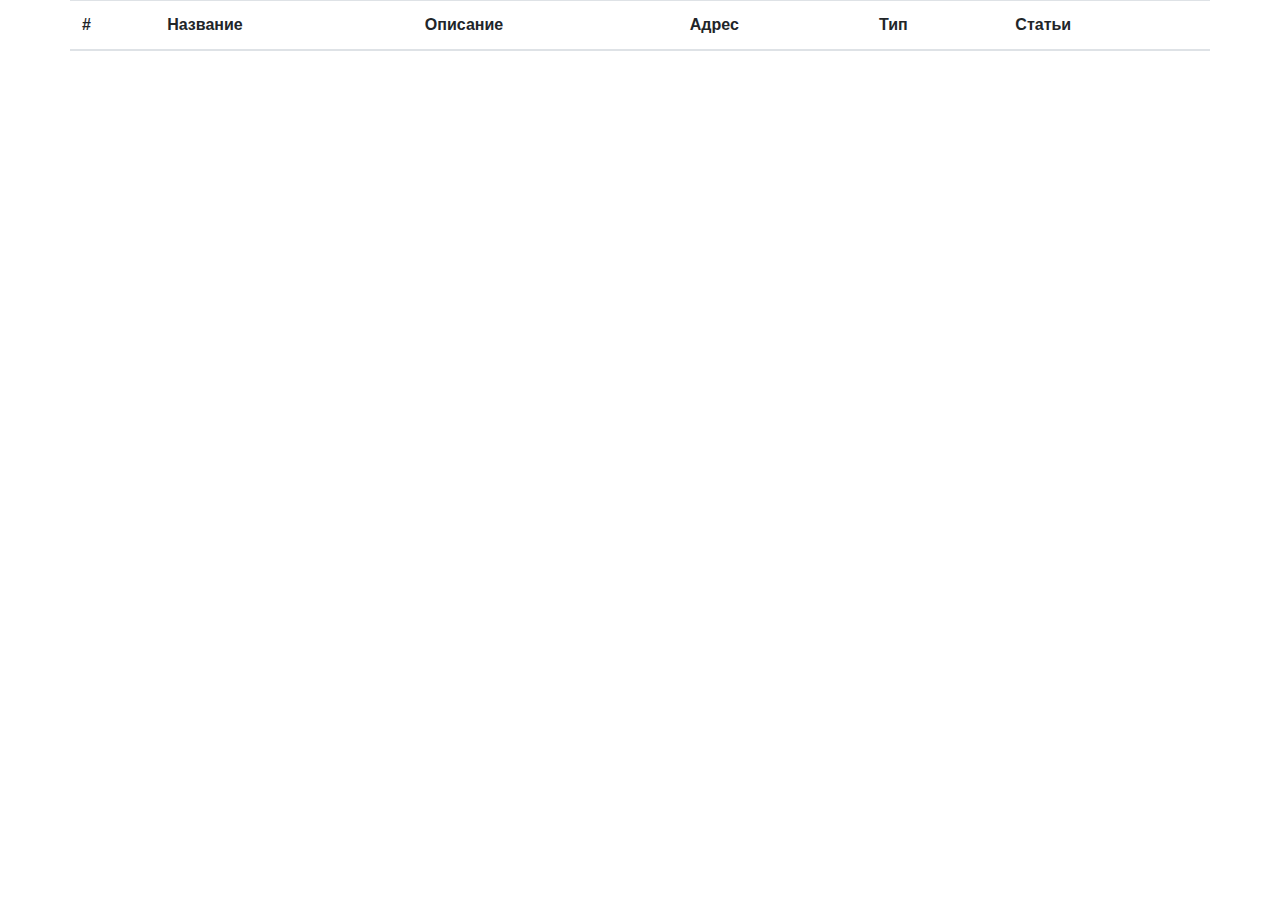
<file: src/main/resources/templates/index.html>
<!doctype html>
<html lang="en" xmlns:th="http://www.w3.org/1999/xhtml">
    <head>
        <meta charset="utf-8">
        <meta name="viewport" content="width=device-width, initial-scale=1, shrink-to-fit=no">
        <link rel="stylesheet" href="https://stackpath.bootstrapcdn.com/bootstrap/4.4.1/css/bootstrap.min.css"
              integrity="sha384-Vkoo8x4CGsO3+Hhxv8T/Q5PaXtkKtu6ug5TOeNV6gBiFeWPGFN9MuhOf23Q9Ifjh" crossorigin="anonymous">
        <script src="https://code.jquery.com/jquery-3.4.1.slim.min.js"
                integrity="sha384-J6qa4849blE2+poT4WnyKhv5vZF5SrPo0iEjwBvKU7imGFAV0wwj1yYfoRSJoZ+n" crossorigin="anonymous"></script>
        <script src="https://cdn.jsdelivr.net/npm/popper.js@1.16.0/dist/umd/popper.min.js"
                integrity="sha384-Q6E9RHvbIyZFJoft+2mJbHaEWldlvI9IOYy5n3zV9zzTtmI3UksdQRVvoxMfooAo" crossorigin="anonymous"></script>
        <script src="https://stackpath.bootstrapcdn.com/bootstrap/4.4.1/js/bootstrap.min.js"
                integrity="sha384-wfSDF2E50Y2D1uUdj0O3uMBJnjuUD4Ih7YwaYd1iqfktj0Uod8GCExl3Og8ifwB6" crossorigin="anonymous"></script>
        <title>Автомобильные инциденты</title>
    </head>
    <body>
        <header th:insert="blocks/header :: header"></header>
        <div class="container">
            <div class="row">
                <table class="table">
                    <thead>
                        <tr>
                            <th scope="col">#</th>
                            <th scope="col">Название</th>
                            <th scope="col">Описание</th>
                            <th scope="col">Адрес</th>
                            <th scope="col">Тип</th>
                            <th scope="col">Статьи</th>
                        </tr>
                    </thead>
                    <tbody>
                    <tr th:each="accident: ${accidents}">
                        <td th:text="${accident.getId}"></td>
                        <td><a th:text="${accident.getName}" th:href="@{|/editAccident?id=${accident.id}|}">
                            <i class="fa fa-edit"></i>
                        </a>
                        </td>
                        <td th:text="${accident.getText}"></td>
                        <td th:text="${accident.getAddress}"></td>
                        <td th:text="${accident.getType().getName()}"></td>
                        <td th:each="rule: ${accident.rules}">
                            <ts><a th:text="${rule.name}" ></a></ts>
                        </td>
                    </tr>
                    </tbody>
                </table>
            </div>
        </div>
        <footer th:insert="blocks/footer :: footer"></footer>
    </body>
</html>
</file>
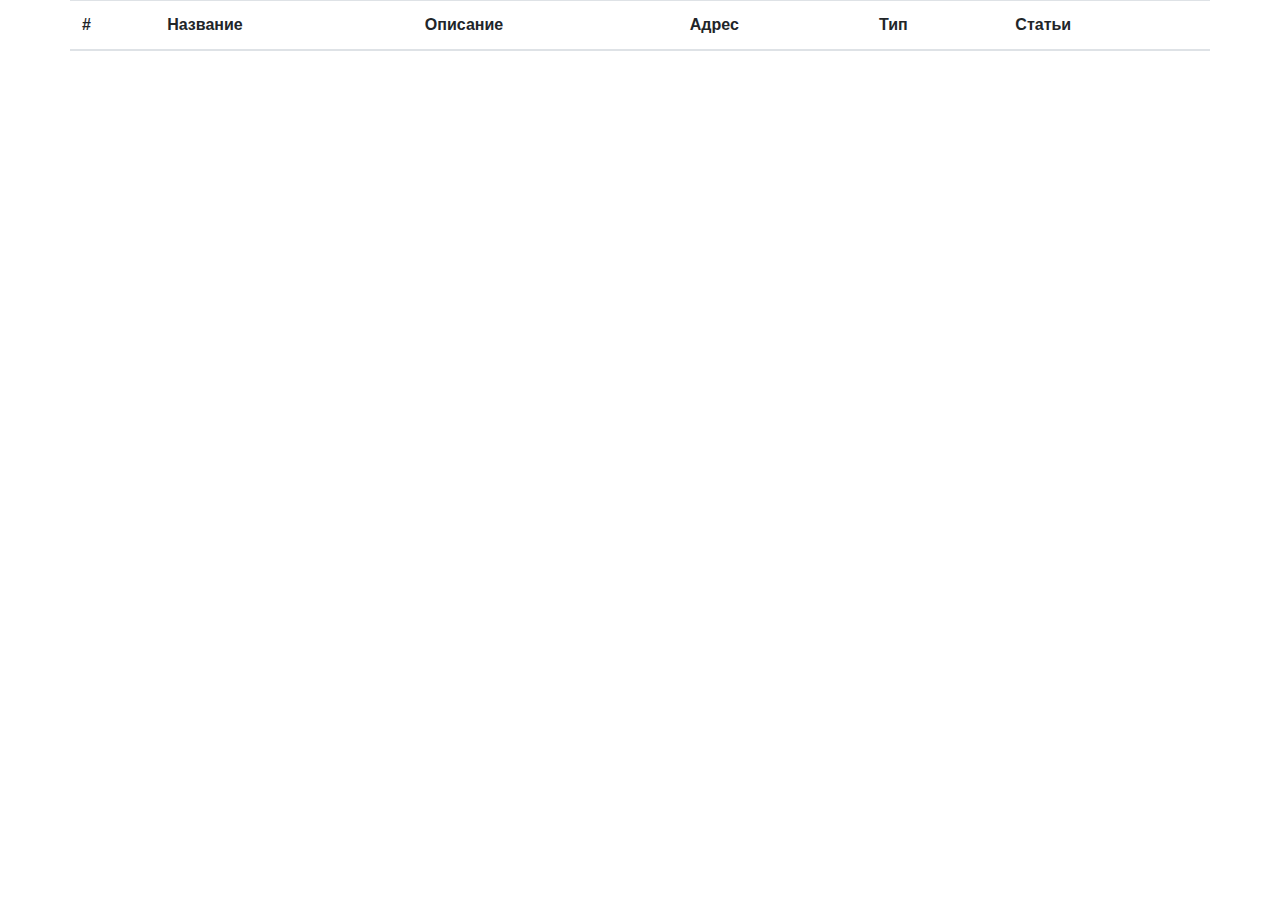
<file: src/main/resources/templates/accidents.html>
<!doctype html>
<html lang="en" xmlns:th="http://www.w3.org/1999/xhtml">
<head>
    <meta charset="utf-8">
    <meta name="viewport" content="width=device-width, initial-scale=1, shrink-to-fit=no">
    <link rel="stylesheet" href="https://stackpath.bootstrapcdn.com/bootstrap/4.4.1/css/bootstrap.min.css"
          integrity="sha384-Vkoo8x4CGsO3+Hhxv8T/Q5PaXtkKtu6ug5TOeNV6gBiFeWPGFN9MuhOf23Q9Ifjh" crossorigin="anonymous">
    <script src="https://code.jquery.com/jquery-3.4.1.slim.min.js"
            integrity="sha384-J6qa4849blE2+poT4WnyKhv5vZF5SrPo0iEjwBvKU7imGFAV0wwj1yYfoRSJoZ+n" crossorigin="anonymous"></script>
    <script src="https://cdn.jsdelivr.net/npm/popper.js@1.16.0/dist/umd/popper.min.js"
            integrity="sha384-Q6E9RHvbIyZFJoft+2mJbHaEWldlvI9IOYy5n3zV9zzTtmI3UksdQRVvoxMfooAo" crossorigin="anonymous"></script>
    <script src="https://stackpath.bootstrapcdn.com/bootstrap/4.4.1/js/bootstrap.min.js"
            integrity="sha384-wfSDF2E50Y2D1uUdj0O3uMBJnjuUD4Ih7YwaYd1iqfktj0Uod8GCExl3Og8ifwB6" crossorigin="anonymous"></script>
    <title>Автомобильные инциденты</title>
</head>
    <body>
        <header th:insert="blocks/header :: header"></header>
            <div class="container">
                <div class="row">
                    <table class="table">
                        <thead>
                            <tr>
                                <th scope="col">#</th>
                                <th scope="col">Название</th>
                                <th scope="col">Описание</th>
                                <th scope="col">Адрес</th>
                                <th scope="col">Тип</th>
                                <th scope="col">Статьи</th>
                            </tr>
                        </thead>
                        <tbody>
                            <tr th:each="accident: ${accidents}">
                                <td th:text="${accident.getId}"></td>
                                <td><a th:text="${accident.getName}" th:href="@{|/editAccident?id=${accident.id}|}">
                                        <i class="fa fa-edit"></i>
                                    </a>
                                </td>
                                <td th:text="${accident.getText}"></td>
                                <td th:text="${accident.getAddress}"></td>
                                <td th:text="${accident.getType().getName()}"></td>
                                <td th:each="rule: ${accident.rules}">
                                    <ts><a th:text="${rule.name}" ></a></ts>
                                </td>
                            </tr>
                        </tbody>
                    </table>
                </div>
            </div>
        <footer th:insert="blocks/footer :: footer"></footer>
    </body>
</html>
</file>
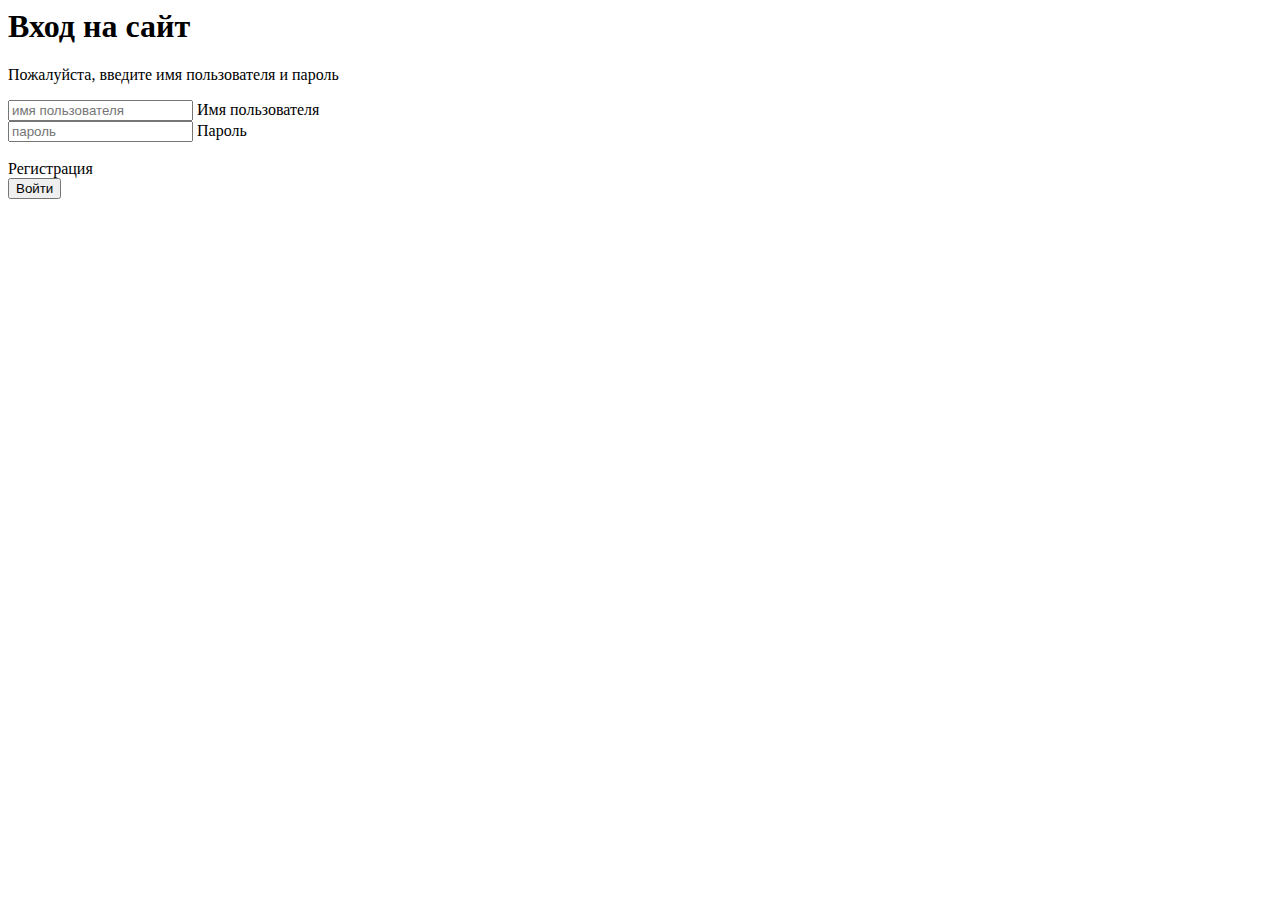
<file: src/main/resources/templates/login.html>
<html xmlns:c="http://www.w3.org/1999/XSL/Transform" xmlns:th="http://www.w3.org/1999/xhtml">
    <body class="text-center">
        <main class="form-signin w-100 m-auto">
            <form th:action="@{/login}" method="post">
                <input type="hidden" name="${_csrf.parameterName}" value="${_csrf.token}"/>
                <!--    <img class="mb-4" src="../assets/brand/bootstrap-logo.svg" alt="" width="72" height="57">-->
                <h1 class="h1 mb-3 fw-normal">Вход на сайт</h1>
                <p class="mb-3 fw-normal">Пожалуйста, введите имя пользователя и пароль</p>
                <div th:if="${not #lists.isEmpty(errorMessage)}" class="form-floating alert alert-danger p-1" role="alert" th:text="${errorMessage}">
                </div>
                <div class="form-floating">
                    <input type="text" class="form-control input-head" id="username" placeholder="имя пользователя" name="username" oninput="checkPasswords()">
                    <label for="username">Имя пользователя</label>
                </div>
                <div class="form-floating">
                    <input type="password" class="form-control input-footer" id="password" placeholder="пароль" name="password" oninput="checkPasswords()">
                    <label for="password">Пароль</label>
                </div>

                <br />

                <div class="checkbox mb-3">
                    <label>
                        <a th:href="@{/reg}"> Регистрация</a>
                    </label>
                </div>
                <button class="w-100 btn btn-lg btn-primary" type="submit" id="submit">Войти</button>
            </form>
        </main>
    </body>
</html>
</file>
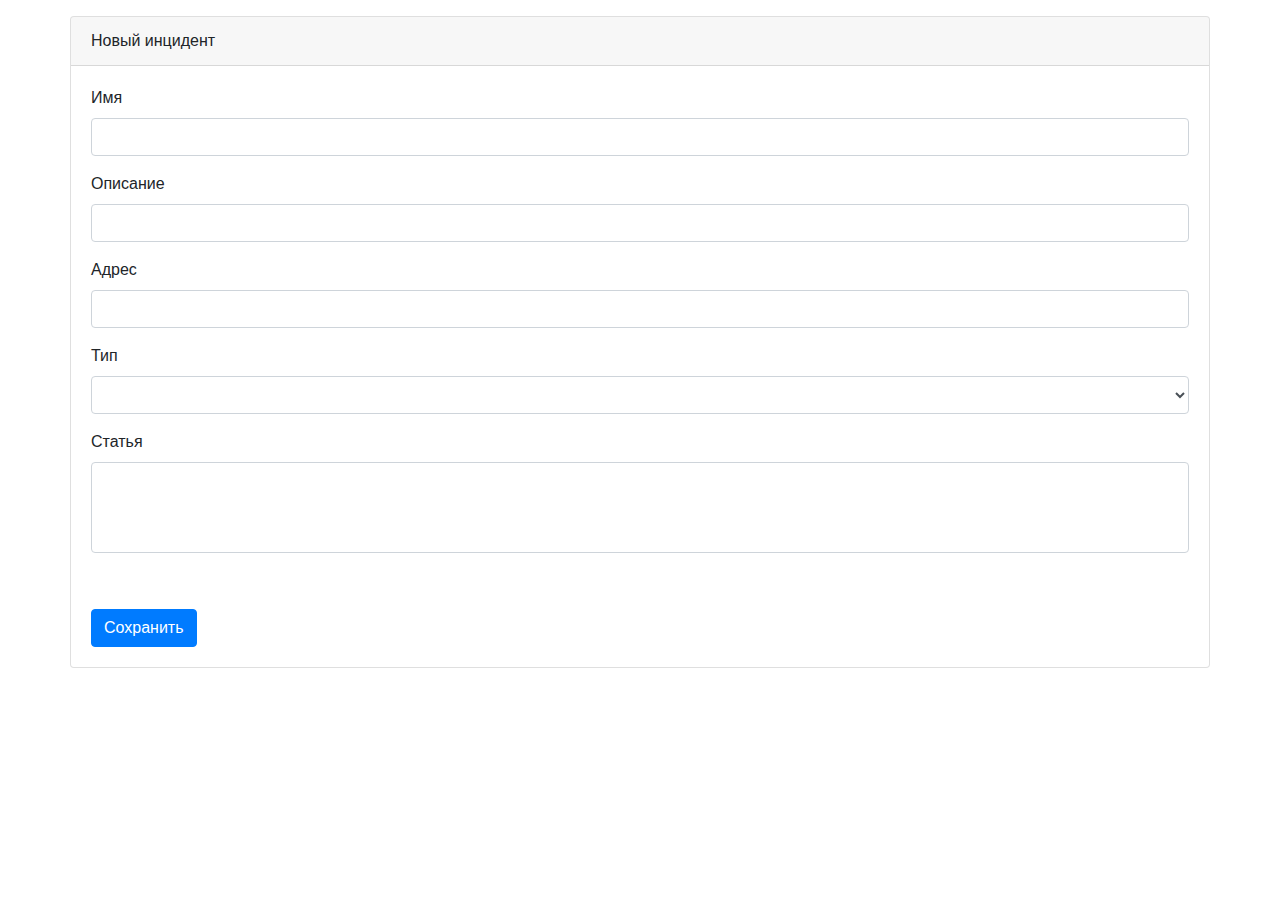
<file: src/main/resources/templates/create/createAccident.html>
<!DOCTYPE html>
<html xmlns:th="http://www.thymeleaf.org" lang="en">
    <head>
        <meta charset="utf-8">
        <meta name="viewport" content="width=device-width, initial-scale=1, shrink-to-fit=no">
        <link rel="stylesheet" href="https://stackpath.bootstrapcdn.com/bootstrap/4.4.1/css/bootstrap.min.css"
              integrity="sha384-Vkoo8x4CGsO3+Hhxv8T/Q5PaXtkKtu6ug5TOeNV6gBiFeWPGFN9MuhOf23Q9Ifjh" crossorigin="anonymous">
        <script src="https://code.jquery.com/jquery-3.4.1.slim.min.js"
                integrity="sha384-J6qa4849blE2+poT4WnyKhv5vZF5SrPo0iEjwBvKU7imGFAV0wwj1yYfoRSJoZ+n" crossorigin="anonymous"></script>
        <script src="https://cdn.jsdelivr.net/npm/popper.js@1.16.0/dist/umd/popper.min.js"
                integrity="sha384-Q6E9RHvbIyZFJoft+2mJbHaEWldlvI9IOYy5n3zV9zzTtmI3UksdQRVvoxMfooAo" crossorigin="anonymous"></script>
        <script src="https://stackpath.bootstrapcdn.com/bootstrap/4.4.1/js/bootstrap.min.js"
                integrity="sha384-wfSDF2E50Y2D1uUdj0O3uMBJnjuUD4Ih7YwaYd1iqfktj0Uod8GCExl3Og8ifwB6" crossorigin="anonymous"></script>
        <title>Автомобильные инцеденты</title>
    </head>
    <body>
        <header th:insert="blocks/header :: header"></header>
        <div class="container">
            <div class="row pt-3">
                <div class="card" style="width: 100%">
                    <div class="card-header">
                        Новый инцидент
                    </div>
                    <div class="card-body">
                        <form th:action="@{/saveAccident}" method="POST" enctype="multipart/form-data">
                            <input type="hidden" name="id" value="0"/>
                            <div class="form-group">
                                <label for="name">Имя</label>
                                <input type="text" class="form-control" name="name" id="name">
                            </div>

                            <div class="form-group">
                                <label for="text">Описание</label>
                                <input type="text" class="form-control" name="text" id="text">
                            </div>

                            <div class="form-group">
                                <label for="address">Адрес</label>
                                <input type="text" class="form-control" name="address" id="address">
                            </div>

                            <div class="form-group">
                                <label for="type.id">Тип</label>
                                <select class="form-control" id="type.id"  name="type.id">
                                    <option th:each="type: ${types}"
                                            th:text="${type.name}"
                                            th:value="${type.id}"></option>
                                </select>
                            </div>

                            <div class="form-group">
                                <label for="type.id" name="rIds">Статья</label>
                                <select class="form-control" id="rIds" name="rIds" multiple>
                                    <option th:each="rule: ${rules}"
                                            th:text="${rule.name}"
                                            th:value="${rule.id}"></option>
                                </select>
                            </div>

                            <br />
                            <button type="submit" class="btn btn-primary mt-3">Сохранить</button>
                        </form>
                    </div>
                </div>
            </div>
        </div>
        <footer th:insert="blocks/footer :: footer"></footer>
    </body>
</html>
</file>
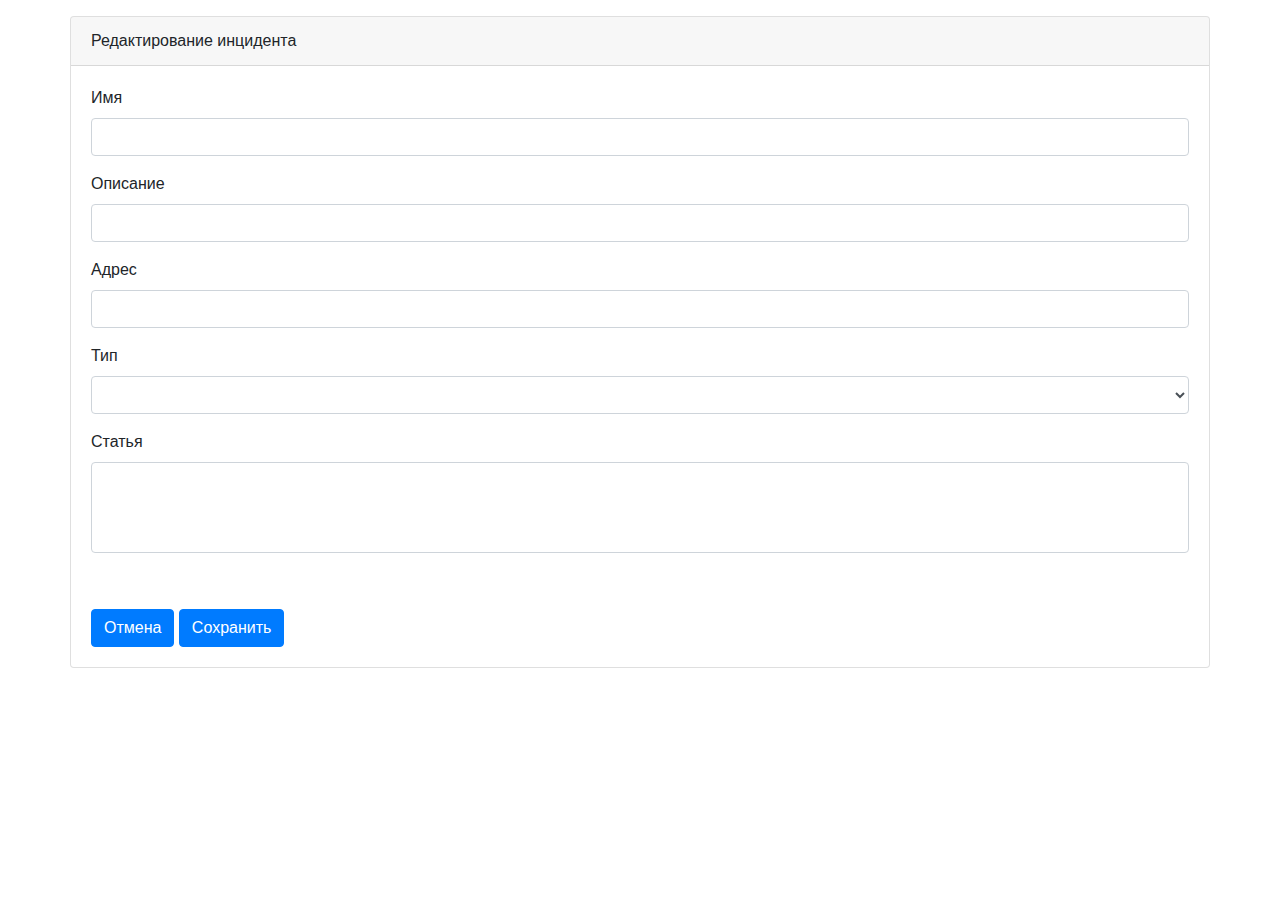
<file: src/main/resources/templates/create/editAccident.html>
<!DOCTYPE html>
<html xmlns:th="http://www.thymeleaf.org" lang="en">
<head>
    <meta charset="utf-8">
    <meta name="viewport" content="width=device-width, initial-scale=1, shrink-to-fit=no">
    <link rel="stylesheet" href="https://stackpath.bootstrapcdn.com/bootstrap/4.4.1/css/bootstrap.min.css"
          integrity="sha384-Vkoo8x4CGsO3+Hhxv8T/Q5PaXtkKtu6ug5TOeNV6gBiFeWPGFN9MuhOf23Q9Ifjh" crossorigin="anonymous">
    <script src="https://code.jquery.com/jquery-3.4.1.slim.min.js"
            integrity="sha384-J6qa4849blE2+poT4WnyKhv5vZF5SrPo0iEjwBvKU7imGFAV0wwj1yYfoRSJoZ+n" crossorigin="anonymous"></script>
    <script src="https://cdn.jsdelivr.net/npm/popper.js@1.16.0/dist/umd/popper.min.js"
            integrity="sha384-Q6E9RHvbIyZFJoft+2mJbHaEWldlvI9IOYy5n3zV9zzTtmI3UksdQRVvoxMfooAo" crossorigin="anonymous"></script>
    <script src="https://stackpath.bootstrapcdn.com/bootstrap/4.4.1/js/bootstrap.min.js"
            integrity="sha384-wfSDF2E50Y2D1uUdj0O3uMBJnjuUD4Ih7YwaYd1iqfktj0Uod8GCExl3Og8ifwB6" crossorigin="anonymous"></script>
    <title>Автомобильные инцеденты</title>
</head>
<body>
<header th:insert="blocks/header :: header"></header>
<div class="container">
    <div class="row pt-3">
        <div class="card" style="width: 100%">
            <div class="card-header">
                Редактирование инцидента
            </div>
            <div class="card-body">
                <form th:action="@{/updateAccident}" method="POST" th:object="${accident}">
                    <input type="hidden" name="id" th:field="*{id}"/>
                    <div class="form-group">
                        <label for="name">Имя</label>
                        <input type="text" class="form-control" name="name" id="name" th:field="*{name}">
                    </div>

                    <div class="form-group">
                        <label for="text">Описание</label>
                        <input type="text" class="form-control" name="text" id="text" th:field="*{text}">
                    </div>

                    <div class="form-group">
                        <label for="address">Адрес</label>
                        <input type="text" class="form-control" name="address" id="address" th:field="*{address}">
                    </div>

                    <div class="form-group">
                        <label for="type.id">Тип</label>
                        <select class="form-control" id="type.id"  name="type.id">
                            <option th:each="type: ${types}"
                                    th:text="${type.name}"
                                    th:value="${type.id}"></option>
                        </select>
                    </div>

                    <div class="form-group">
                        <label for="type.id" name="rIds">Статья</label>
                        <select class="form-control" id="rIds" name="rIds" multiple>
                            <option th:each="rule: ${rules}"
                                    th:text="${rule.name}"
                                    th:value="${rule.id}"></option>
                        </select>
                    </div>

                    <br />
                    <button type="submit" class="btn btn-primary mt-3" th:href="@{/accidents}">Отмена</button>
                    <button type="submit" class="btn btn-primary mt-3">Сохранить</button>
                </form>
            </div>
        </div>
    </div>
</div>
<footer th:insert="blocks/footer :: footer"></footer>
</body>
</html>
</file>
